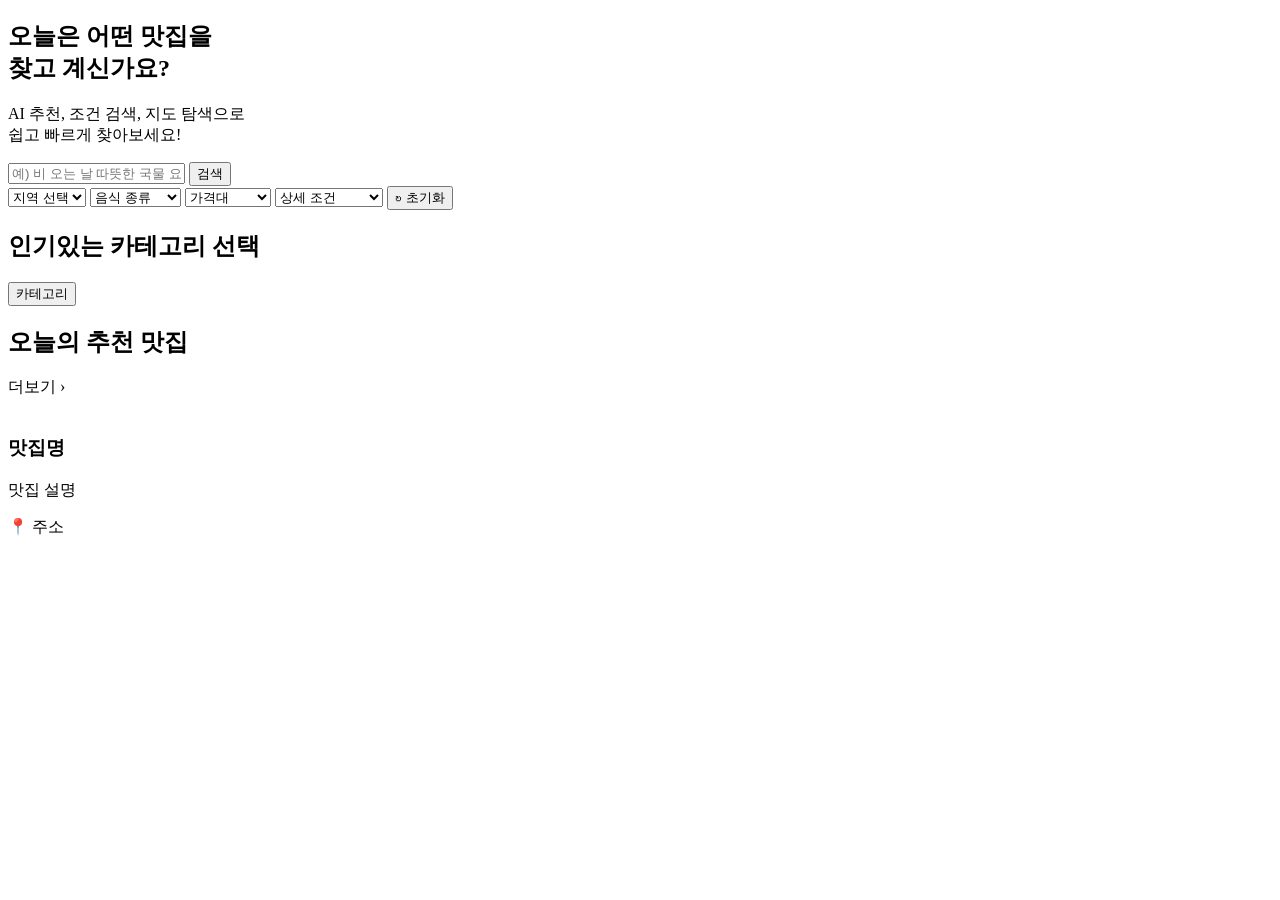
<file: src/main/resources/templates/index.html>
<!DOCTYPE html>
<html lang="ko" xmlns:th="https://www.thymeleaf.org">

<!-- head -->
<head th:replace="~{fragments/commonHead :: commonHead('메인')}"></head>

<body data-page="home">

	<!-- START : header -->
	<div th:replace="~{fragments/header :: header}"></div>

	<main class="container">
    <section class="hero">
      <div class="hero-overlay">
        <h1>오늘은 어떤 맛집을<br />찾고 계신가요?</h1>
        <p>AI 추천, 조건 검색, 지도 탐색으로<br />쉽고 빠르게 찾아보세요!</p>
        <div class="search-panel">
          <div class="main-search">
            <input type="text" id="mainSearchInput" placeholder="예) 비 오는 날 따뜻한 국물 요리, 분위기가 좋은 곳, 강남역 근처 파스타" />
            <button onclick="goMainResult()">검색</button>
          </div>
          <div class="filter-row">
			<select name="city" id="city">
			  <option value="all-city">지역 선택</option>
			  <option th:each="city : ${cities}" th:value="${city}" th:text="${city}"></option>
			</select>
						<!--           
            <select name="city" id="city">
              <option value="all-city">지역 선택</option>
              <option value="seoul">서울특별시</option>
              <option value="incheon">인천광역시</option>
              <option value="gwangju">광주광역시</option>
              <option value="daegu">대구광역시</option>
              <option value="daejeon">대전광역시</option>
              <option value="busan">부산광역시</option>
              <option value="ulsan">울산광역시</option>
              <option value="sejong">세종특별자치시</option>
              <option value="jeju">제주특별자치도</option>
              <option value="gyeonggi">경기도</option>
              <option value="gangwon">강원도</option>
              <option value="gyeongnam">경상남도</option>
              <option value="gyeongbuk">경상북도</option>
              <option value="jeonnam">전라남도</option>
              <option value="jeonbuk">전라북도</option>
              <option value="chungnam">충청남도</option>
              <option value="chungbuk">충청북도</option>
            </select>
             -->
            
            <select name="food_type" id="food_type">
              <option value="all-type">음식 종류</option>
              <option value="korean">한식</option>
              <option value="chinese">중식</option>
              <option value="japanese">일식</option>
              <option value="western">양식</option>
              <option value="bunsik">분식</option>
              <option value="cafe_dessert">카페/디저트</option>
            </select>
            
            <select name="price_range" id="price_range">
              <option value="all-price">가격대</option>
              <option value="under_10k">1만원 이하</option>
              <option value="10k_20k">1~2만원</option>
              <option value="20k_30k">2~3만원</option>
              <option value="30k_50k">3~5만원</option>
              <option value="over_50k">5만원 이상</option>
            </select>
            
            <select name="features" id="features">
              <option value="all-features">상세 조건</option>
              <option value="rainy_day">비오는 날</option>
              <option value="healthy">건강식</option>
              <option value="vegan">비건</option>
              <option value="solo_dining">혼밥</option>
              <option value="lunch">점심 추천</option>
              <option value="gathering">회식 장소</option>
              <option value="late_night">늦은 시간 까지</option>
              <option value="date">데이트</option>
              <option value="good_value">가성비 좋은 곳</option>
              <option value="moody">분위기 좋은 곳</option>
              <option value="quiet">조용한 곳</option>
              <option value="parking">주차 가능</option>
              <option value="group_seats">단체석 보유</option>
              <option value="outdoor">야외 좌석</option>
              <option value="with_baby">아기와 함께</option>
              <option value="pet_friendly">반려동물 동반</option>
              <option value="special_day">특별한 날</option>
            </select>
            <button id="resetBtn" class="outline">↻ 초기화</button>
          </div>
        </div>
      </div>
    </section>

    <section class="section">
    
      <h2>인기있는 카테고리 선택</h2>

	  <div class="popular-category">
		<button th:each="category : ${foodCategories}"
				th:text="${category.name}"
				th:onclick="|location.href='@{/recommend-result(foodType=${category.name})}'|">
			카테고리
		</button>
	  </div>

    </section>


    <section class="section">
      <div class="section-title">
        <h2>오늘의 추천 맛집</h2>
        <a th:href="@{/recommend-result}">더보기 ›</a>
      </div>
      
      <div class="card-grid">

		<div class="restaurant-card"
			th:each="restaurant : ${recommendedRestaurants}"
			th:onclick="|location.href='@{/restaurants/{id}(id=${restaurant.id})}'|">

			<div class="food-img">
			    <img th:src="@{/img/restaurant/default-restaurant.png}" th:alt="${restaurant.name}">
			<!-- 
				<img th:src="${restaurant.imageUrl != null and !restaurant.imageUrl.isBlank()
                 ? restaurant.imageUrl
                 : '/img/restaurant/default-restaurant.png'}"
					th:alt="${restaurant.name}">
			 -->
			</div>

			<div class="card-body">
				<h3 th:text="${restaurant.name}">맛집명</h3>
				<p th:text="${restaurant.description}">맛집 설명</p>
				<div class="distance">
					📍 <span th:text="${restaurant.address}">주소</span>
				</div>
			</div>
		</div>

	  </div>

    </section>
    
  </main>


  <!-- START : footer  -->
  <div th:replace="~{fragments/footer :: footer}"></div>

</body>

</html>
</file>
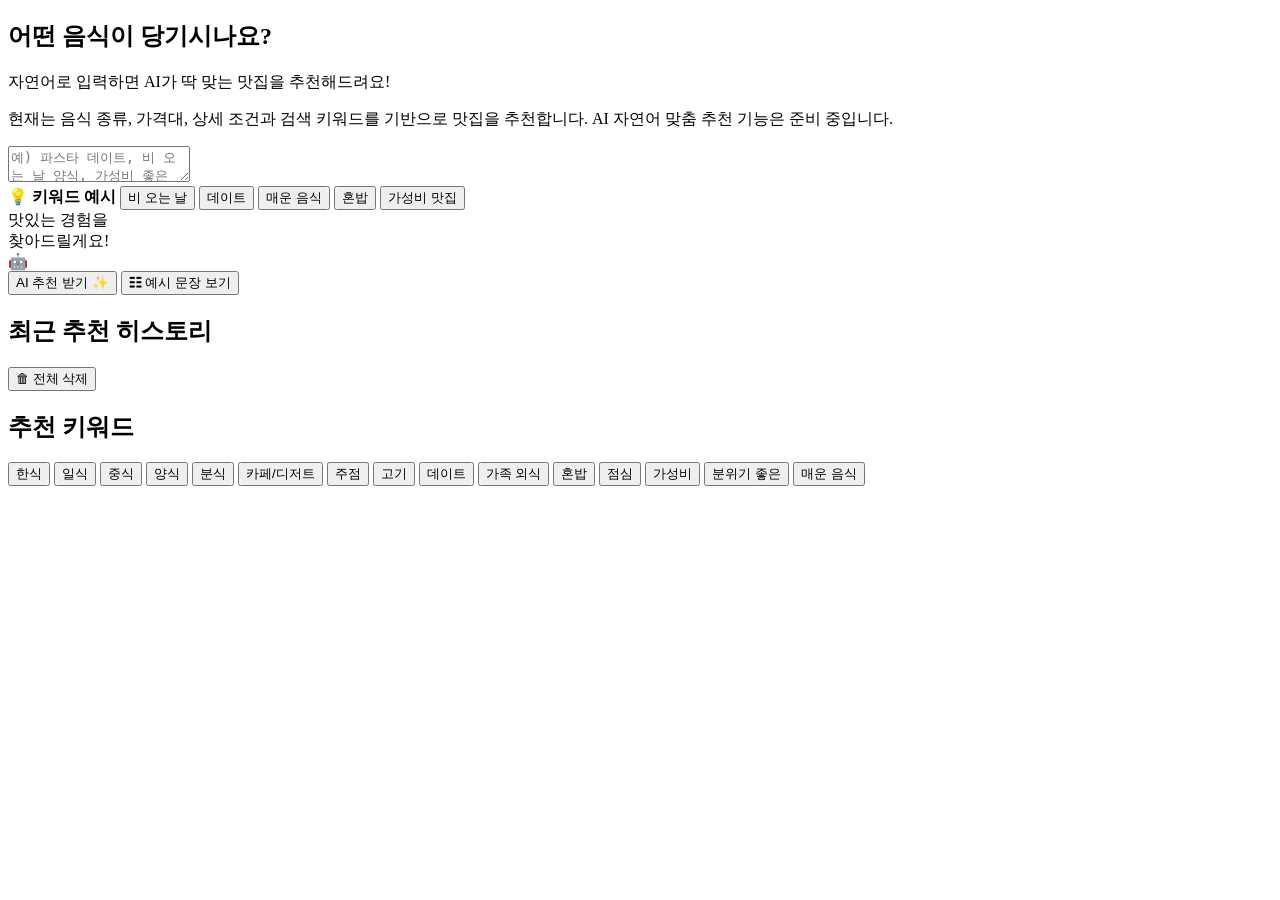
<file: src/main/resources/templates/ai-recommend.html>
<!DOCTYPE html>
<html lang="ko" xmlns:th="https://www.thymeleaf.org">

<!-- head -->
<head th:replace="~{fragments/commonHead :: commonHead('AI 추천')}"></head>

<body data-page="ai">

	<!-- START : header -->
	<div th:replace="~{fragments/header :: header}"></div>

  <main class="container">
    <section class="ai-box">
      <div class="ai-left">
        <h1>어떤 <span>음식</span>이 당기시나요?</h1>
        <p>자연어로 입력하면 AI가 딱 맞는 맛집을 추천해드려요!</p>
        
        <!-- AI연결 전 임시 연결 : 키워드 검색 안내 -->
        <p class="ai-notice">
    	현재는 음식 종류, 가격대, 상세 조건과 검색 키워드를 기반으로 맛집을 추천합니다.
		AI 자연어 맞춤 추천 기능은 준비 중입니다.
		</p>
        
        <textarea id="aiPrompt" maxlength="200" placeholder="예) 파스타 데이트, 비 오는 날 양식, 가성비 좋은 한식 1~2만원"></textarea>
<!-- 
        <textarea id="aiPrompt" maxlength="200" placeholder="예) 비 오는 날 따뜻한 국물 요리, 분위기가 좋은 곳, 강남역 근처 파스타"></textarea>
 -->        
        
        <div class="keyword-line">
          <strong>💡 키워드 예시</strong>
          <button class="chip" onclick="addAiKeyword('비 오는 날')">비 오는 날</button>
		  <button class="chip" onclick="addAiKeyword('데이트')">데이트</button>
		  <button class="chip" onclick="addAiKeyword('매운 음식')">매운 음식</button>
          <button class="chip" onclick="addAiKeyword('혼밥')">혼밥</button>
          <button class="chip" onclick="addAiKeyword('가성비 맛집')">가성비 맛집</button>
        </div>
      </div>
      <div class="ai-right">
        <div class="speech">맛있는 경험을<br />찾아드릴게요!</div>
        <div class="robot">🤖</div>
        <button class="primary large" onclick="goAiResult()">AI 추천 받기 ✨</button>
        <button class="outline" type="button" onclick="showAiExample()">☷ 예시 문장 보기</button>
      </div>
    </section>

    <section class="panel">
      <div class="section-title">
        <h2>최근 추천 히스토리</h2>
        <button id="clearAiHistoryBtn" class="text-btn" type="button">🗑 전체 삭제</button>
      </div>
      
      <!-- 실제 localStorage 사용 -->
      <div class="history-grid" id="aiHistoryGrid"></div>
      
	  <!--
      <div class="history-grid">
        <div class="history-card">비 오는 날<br />따뜻한 국물 요리<span>2025.05.18</span></div>
        <div class="history-card">강남역 근처<br />파스타 맛집<span>2025.05.17</span></div>
        <div class="history-card">가성비 좋은<br />한식 맛집<span>2025.05.15</span></div>
        <div class="history-card">분위기 좋은<br />데이트 장소<span>2025.05.14</span></div>
      </div>
       -->
    </section>

    <section class="panel">
      <h2>추천 키워드</h2>
      
      <div class="chip-wrap wide">
		<button class="chip" type="button" onclick="addAiKeyword('한식')">한식</button>
		<button class="chip" type="button" onclick="addAiKeyword('일식')">일식</button>
		<button class="chip" type="button" onclick="addAiKeyword('중식')">중식</button>
		<button class="chip" type="button" onclick="addAiKeyword('양식')">양식</button>
		<button class="chip" type="button" onclick="addAiKeyword('분식')">분식</button>
		<button class="chip" type="button" onclick="addAiKeyword('카페/디저트')">카페/디저트</button>
		<button class="chip" type="button" onclick="addAiKeyword('주점')">주점</button>
		<button class="chip" type="button" onclick="addAiKeyword('고기')">고기</button>
		<button class="chip" type="button" onclick="addAiKeyword('데이트')">데이트</button>
		<button class="chip" type="button" onclick="addAiKeyword('가족 외식')">가족 외식</button>
		<button class="chip" type="button" onclick="addAiKeyword('혼밥')">혼밥</button>
		<button class="chip" type="button" onclick="addAiKeyword('점심')">점심</button>
		<button class="chip" type="button" onclick="addAiKeyword('가성비')">가성비</button>
		<button class="chip" type="button" onclick="addAiKeyword('분위기 좋은')">분위기 좋은</button>
		<button class="chip" type="button" onclick="addAiKeyword('매운 음식')">매운 음식</button>
	  </div>
      <!-- 
      <div class="chip-wrap wide">
        <button class="chip">한식</button>
        <button class="chip">일식</button>
        <button class="chip">중식</button>
        <button class="chip">양식</button>
        <button class="chip">분식</button>
        <button class="chip">카페/디저트</button>
        <button class="chip">술집</button>
        <button class="chip">고기</button>
        <button class="chip">데이트</button>
        <button class="chip">가족 외식</button>
        <button class="chip">혼밥</button>
        <button class="chip">점심</button>
        <button class="chip">가성비</button>
        <button class="chip">분위기 좋은</button>
        <button class="chip">매운 음식</button>
      </div> -->
    </section>
  </main>

  <!-- START : footer  -->
  <div th:replace="~{fragments/footer :: footer}"></div>

</body>

</html>
</file>
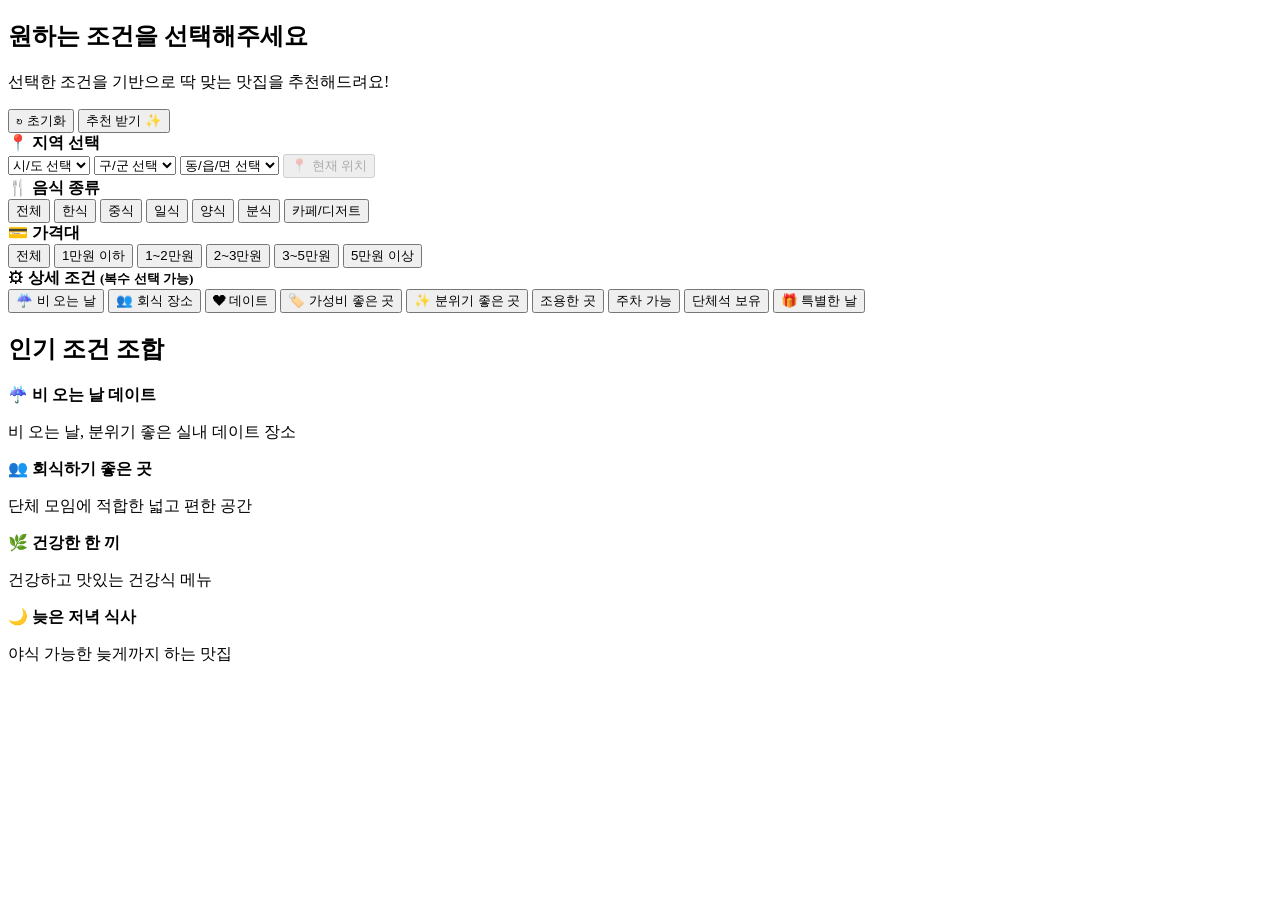
<file: src/main/resources/templates/condition-recommend.html>
<!DOCTYPE html>
<html lang="ko" xmlns:th="https://www.thymeleaf.org">

<!-- head -->
<head th:replace="~{fragments/commonHead :: commonHead('조건 추천')}"></head>

<body data-page="condition">

	<!-- START : header -->
	<div th:replace="~{fragments/header :: header}"></div>

  <main class="container">
    <section class="condition-panel">
      <div class="section-title">
        <div>
          <h1>원하는 조건을 선택해주세요</h1>
          <p>선택한 조건을 기반으로 딱 맞는 맛집을 추천해드려요!</p>
        </div>
        <div>
          <button id="resetBtn" class="outline">↻ 초기화</button>
          <button class="primary" onclick="goResult()">추천 받기 ✨</button>
        </div>
      </div>

      <div class="option-box">

		<div class="option-row">
		  <strong>📍 지역 선택</strong>

		  <div class="region-controls">
			<select name="city" id="city">
			  <option value="all-city">시/도 선택</option>
			  <option th:each="city : ${cities}" th:value="${city}" th:text="${city}"></option>
			</select>
			
			<select name="district" id="district">
			  <option value="all-district">구/군 선택</option>
			</select>
			
			<select name="town" id="town">
			  <option value="all-town">동/읍/면 선택</option>
			</select>

			<button id="currentLocationBtn" class="outline" type="button"
					disabled title="지도 연동 후 지원 예정입니다.">📍 현재 위치
			</button>
		  </div>
		  
		</div>

				<!-- 
        <div class="option-row">
          <strong>📍 지역 선택</strong>
          
          <select name="city" id="city">
			<option value="all-city">시/도 선택</option>
			<option th:each="city : ${cities}" th:value="${city}" th:text="${city}"></option>
		  </select>
		  
		  <select name="district" id="district">
			<option value="all-district">구/군 선택</option>
		  </select>
		  
		  <select name="town" id="town">
			<option value="all-town">동/읍/면 선택</option>
		  </select>

          
          <button id="currentLocationBtn" class="outline" type="button" disabled 
          		title="지도 연동 후 지원 예정입니다.">
    			📍 현재 위치
    	  </button>

        </div>
 -->
        
        <div id="food-type-group" class="option-row">
		  <strong>🍴 음식 종류</strong>
		  <div class="option-buttons">
			<button class="select-chip active">전체</button>
			<button class="select-chip">한식</button>
			<button class="select-chip">중식</button>
			<button class="select-chip">일식</button>
			<button class="select-chip">양식</button>
			<button class="select-chip">분식</button>
			<button class="select-chip">카페/디저트</button>
		  </div>
		</div>

		<div id="price-range-group" class="option-row">
		  <strong>💳 가격대</strong>
		  <div class="option-buttons">
			<button class="select-chip active">전체</button>
			<button class="select-chip">1만원 이하</button>
			<button class="select-chip">1~2만원</button>
			<button class="select-chip">2~3만원</button>
			<button class="select-chip">3~5만원</button>
			<button class="select-chip">5만원 이상</button>
		  </div>
		</div>

				<!-- 음식점 수용 인원 데이터 추가 후 활성화
        
        <div id="people-count-group" class="option-row">
          <strong>👥 인원</strong>
          <button class="select-chip active">전체</button>
          <button class="select-chip">1~2명</button>
          <button class="select-chip">3~4명</button>
          <button class="select-chip">5~8명</button>
          <button class="select-chip">9명 이상</button>
        </div>
        -->
        
        <div id="feature-group" class="option-row vertical">
          <strong>⚙ 상세 조건 <small>(복수 선택 가능)</small></strong>

			<div class="chip-wrap">
				<button class="select-chip" data-value="비 오는 날">☔ 비 오는 날</button>
				<button class="select-chip" data-value="회식 장소">👥 회식 장소</button>
				<button class="select-chip" data-value="데이트">❤ 데이트</button>
				<button class="select-chip" data-value="가성비 좋은 곳">🏷️ 가성비 좋은 곳</button>
				<button class="select-chip" data-value="분위기 좋은 곳">✨ 분위기 좋은 곳</button>
				<button class="select-chip" data-value="조용한 곳">조용한 곳</button>
				<button class="select-chip" data-value="주차 가능">주차 가능</button>
				<button class="select-chip" data-value="단체석 보유">단체석 보유</button>
				<button class="select-chip" data-value="특별한 날">🎁 특별한 날</button>
			</div>
		</div>
        
      </div>
    </section>

    <section class="section">
      <h2>인기 조건 조합</h2>
      <div class="combo-grid">
        <div class="combo-card">☔ <strong>비 오는 날 데이트</strong>
          <p>비 오는 날, 분위기 좋은 실내 데이트 장소</p>
        </div>
        <div class="combo-card">👥 <strong>회식하기 좋은 곳</strong>
          <p>단체 모임에 적합한 넓고 편한 공간</p>
        </div>
        <div class="combo-card">🌿 <strong>건강한 한 끼</strong>
          <p>건강하고 맛있는 건강식 메뉴</p>
        </div>
        <div class="combo-card">🌙 <strong>늦은 저녁 식사</strong>
          <p>야식 가능한 늦게까지 하는 맛집</p>
        </div>
      </div>
    </section>
  </main>

  <!-- START : footer  -->
  <div th:replace="~{fragments/footer :: footer}"></div>

</body>

</html>
</file>
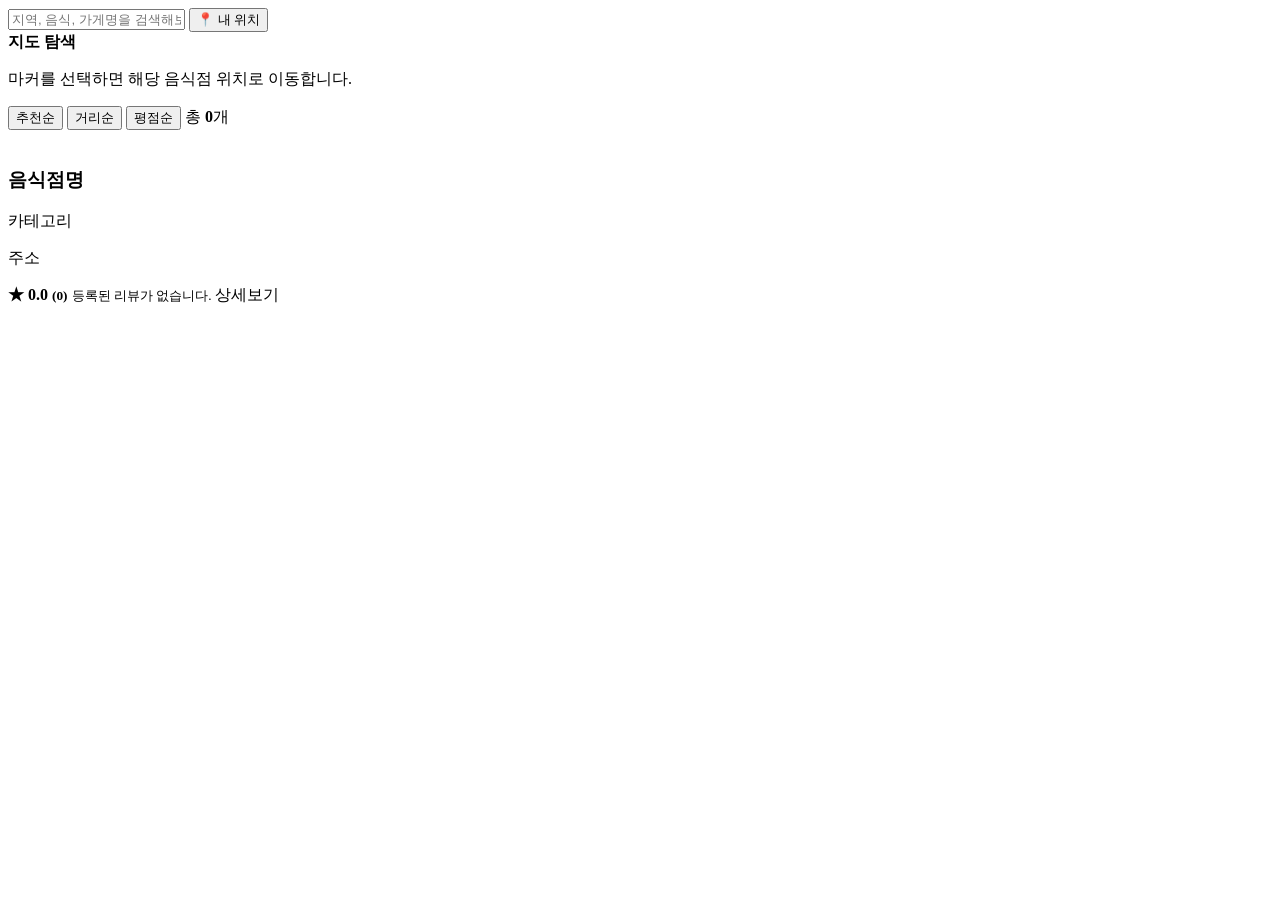
<file: src/main/resources/templates/map-explore.html>
<!DOCTYPE html>
<html lang="ko" xmlns:th="https://www.thymeleaf.org">

<!-- head -->
<head th:replace="~{fragments/commonHead :: commonHead('내 주변 맛집')}"></head>

<body data-page="map" class="map-page">

	<!-- START : header -->
	<div th:replace="~{fragments/header :: header}"></div>

  <main class="map-layout">
    <aside class="map-sidebar">
    
      <div class="map-search">
        <input type="text" placeholder="지역, 음식, 가게명을 검색해보세요" />
        <button class="outline">📍 내 위치</button>
      </div>
      
	  <div class="current-location">
		<strong>지도 탐색</strong>
		<p>마커를 선택하면 해당 음식점 위치로 이동합니다.</p>
	  </div>
      
      <div class="sort-line">
        <button>추천순</button>
        <button>거리순</button>
        <button>평점순</button>
        <span>총 <strong id="mapResultCount" th:text="${#lists.size(restaurants)}">0</strong>개</span>
      </div>

	  <div class="map-list">
	  
		<div class="mini-card map-restaurant-item"
			th:each="restaurant : ${restaurants}"
			th:data-id="${restaurant.id}" th:data-name="${restaurant.name}"
			th:data-address="${restaurant.address}"
			th:data-category="${#lists.isEmpty(restaurant.categories) ? '맛집' : restaurant.categories[0]}"
			th:data-rating="${restaurant.averageRating}"
			th:data-review-count="${restaurant.reviewCount}"
			th:data-detail-url="@{/restaurants/{id}(id=${restaurant.id})}"
			th:data-latitude="${restaurant.latitude}"
			th:data-longitude="${restaurant.longitude}">

		  <div class="mini-img">
			<img th:src="@{/img/restaurant/default-restaurant.png}"
					th:alt="${restaurant.name}">
		  </div>

		  <div class="mini-card-info">
			<h3 th:text="${restaurant.name}">음식점명</h3>

			<span class="map-category"
				th:if="${not #lists.isEmpty(restaurant.categories)}"
				th:text="${restaurant.categories[0]}"> 카테고리 </span>

			<p th:text="${restaurant.address}">주소</p>
			<b th:if="${restaurant.reviewCount != null and restaurant.reviewCount > 0}">
				★ <span th:text="${restaurant.averageRating}">0.0</span> 
				<small th:text="|(${restaurant.reviewCount})|">(0)</small>
			</b>
			<small th:if="${restaurant.reviewCount == null or restaurant.reviewCount == 0}">
				등록된 리뷰가 없습니다. 
			</small>
			<a class="map-detail-button" 
				th:href="@{/restaurants/{id}(id=${restaurant.id})}"> 상세보기 </a>
		  </div>
		  
		</div>
		
		<p id="mapEmptyMessage" class="map-empty-message" hidden>
			현재 지도 범위에 표시할 음식점이 없습니다.
		</p>
		
	  </div>

			<!-- 
      <div class="map-list">
        <div class="mini-card">
          <div class="mini-img img-1"></div>
          <div>
            <h3>진심 한상 <span>한식</span></h3>
            <p>따뜻한 국물 요리의 정갈한 한상차림</p><b>★ 4.8</b> <small>0.2km</small>
          </div>
        </div>
        <div class="mini-card">
          <div class="mini-img img-2"></div>
          <div>
            <h3>수제떡갈비 한상 <span>한식</span></h3>
            <p>수제 떡갈비와 정갈한 반찬</p><b>★ 4.6</b> <small>0.4km</small>
          </div>
        </div>
        <div class="mini-card">
          <div class="mini-img img-3"></div>
          <div>
            <h3>라벨라 이탈리아 <span>양식</span></h3>
            <p>신선한 재료로 만든 정통 이탈리안</p><b>★ 4.5</b> <small>0.5km</small>
          </div>
        </div>
        <div class="mini-card">
          <div class="mini-img img-4"></div>
          <div>
            <h3>카페 온더테이블 <span>카페</span></h3>
            <p>감성 가득한 디저트와 커피</p><b>★ 4.6</b> <small>0.6km</small>
          </div>
        </div>
        <button class="more">더보기⌄</button>
      </div>
       -->
      
    </aside>
	
	<section id="map" class="map-canvas">
	
	</section>
	
    <!-- 
    <section class="fake-map">
      <div class="map-label label-1">역삼역</div>
      <div class="map-label label-2">선정공원</div>
      <div class="map-label label-3">대치역</div>
      <button class="marker m1">🍴</button><button class="marker m2">🍴</button><button
        class="marker m3">🍴</button><button class="marker m4">🍴</button>
      <div class="map-popup">
        <div class="mini-img img-1"></div>
        <div>
          <h3>진심 한상 <span>한식</span></h3>
          <p>따뜻한 국물 요리의 정갈한 한상차림</p>
          <b>★ 4.8</b> <small>0.2km</small>
          <button th:onclick="|location.href='@{/restaurant-detail}'|">상세보기</button>
        </div>
      </div>
      <div class="zoom"><button>+</button><button>-</button></div>
    </section>
     -->
    
  </main>


  <script th:src="|https://dapi.kakao.com/v2/maps/sdk.js?appkey=${kakaoMapKey}&autoload=false|"></script>
  <script th:src="@{/js/map.js}"></script>

</body>

</html>
</file>
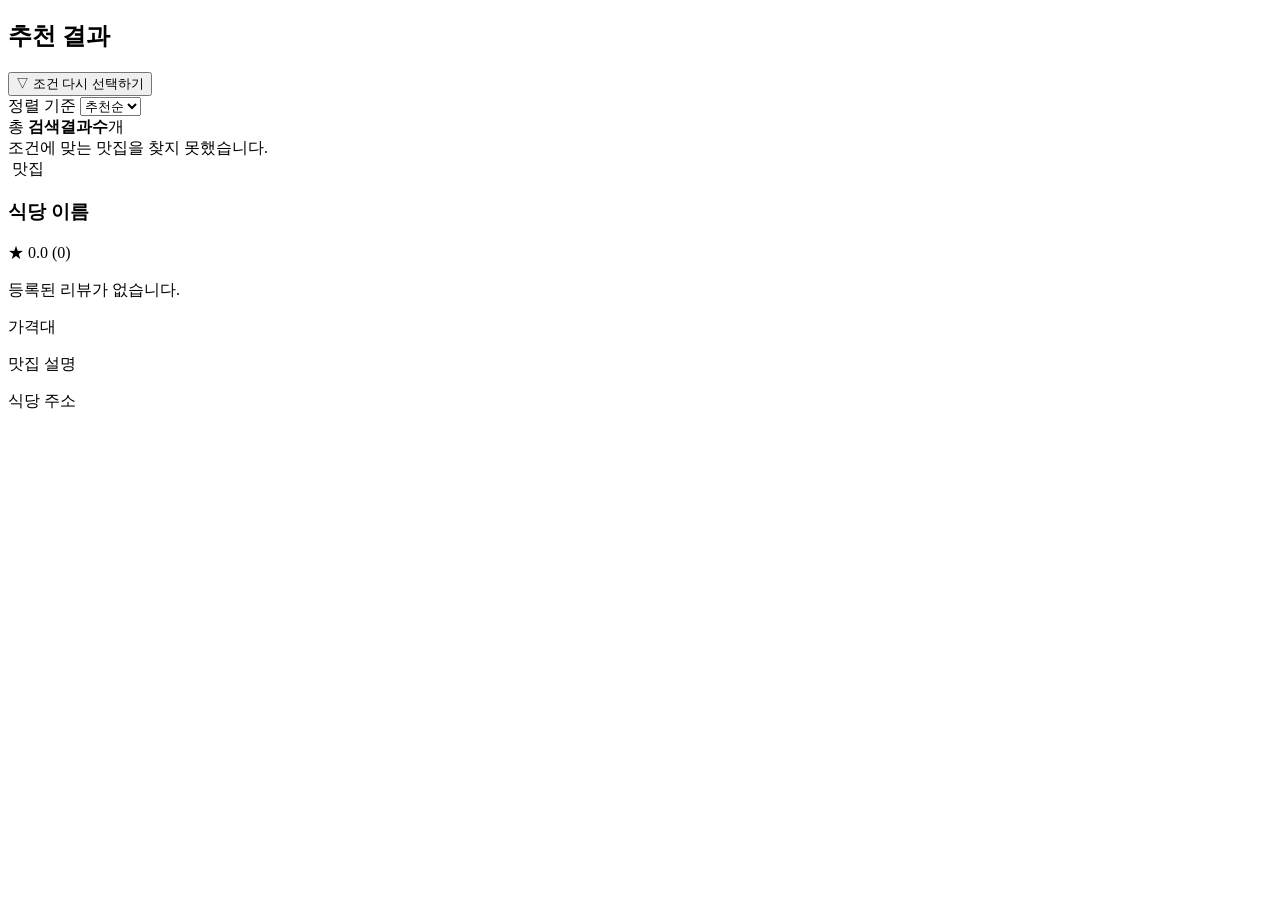
<file: src/main/resources/templates/recommend-result.html>
<!DOCTYPE html>
<html lang="ko" xmlns:th="https://www.thymeleaf.org">

<!-- head -->
<head th:replace="~{fragments/commonHead :: commonHead('추천 결과')}"></head>

<body data-page="condition">
  
  <!-- START : header -->
  <div th:replace="~{fragments/header :: header}"></div>
  
  <main class="container">
    <section class="result-summary">
		<h1>추천 결과</h1>

		<div class="selected-chip-wrap"
			th:if="${(keyword != null and !#strings.isEmpty(keyword))
			or city != null or district != null or town != null
			or not #lists.isEmpty(foodType)
			or priceRange != null
			or not #lists.isEmpty(feature)}">
			
			<!-- 검색어 -->
			<span class="selected-chip" th:if="${keyword != null and !#strings.isEmpty(keyword)}" th:text="${keyword}"></span>

			<!-- 지역 -->
			<span class="selected-chip" th:if="${city != null}" th:text="${city}"></span> 
			<span class="selected-chip" th:if="${district != null}" th:text="${district}"></span>
			<span class="selected-chip" th:if="${town != null}" th:text="${town}"></span>

			<!-- 음식 종류 -->
			<span class="selected-chip" th:each="food : ${foodType}" th:text="${food}"></span>

			<!-- 가격대 -->
			<span class="selected-chip" th:if="${priceRange != null}" th:text="${priceRange}"></span>

			<!-- 상세 조건 -->
			<span class="selected-chip" th:each="condition : ${feature}" th:text="${condition}"></span>
		</div>

		<div class="result-actions">
			<button class="primary" th:onclick="|location.href='@{/condition-recommend}'|">
				▽ 조건 다시 선택하기
			</button>
		</div>

	</section>

    <section class="result-list panel">
      <div class="toolbar">
        <label>정렬 기준
          <select>
            <option>추천순</option>
            <!-- <option>거리순</option>
            <option>평점순</option> -->
          </select>
        </label>
        <div>총
        	<strong th:text="${#lists.size(restaurants)}">검색결과수</strong>개
			<!-- 목록/그리드 보기 전환 기능 구현 후 활성화
         	<button class="view active">▦</button>
        	<button class="view">☷</button>
        	-->
        </div>
      </div>

      <div class="empty-result"
         th:if="${#lists.isEmpty(restaurants)}">
        조건에 맞는 맛집을 찾지 못했습니다.
      </div>


      <div class="card-grid result"
      		th:if="${not #lists.isEmpty(restaurants)}">

        <div class="restaurant-card" 
        	th:each="restaurant : ${restaurants}"
        	th:onclick="|location.href='@{/restaurants/{id}(id=${restaurant.id})}'|">
        	
          <div class="food-img img-1">
            <img th:src="@{/img/restaurant/default-restaurant.png}" th:alt="${restaurant.name}">
          	<span class="badge"
				th:text="${#lists.isEmpty(restaurant.categories) ? '맛집' : restaurant.categories[0]}">
			  맛집
			</span>
          	
          </div>
          
          <div class="card-body">
          
            <h3 th:text="${restaurant.name}">식당 이름</h3>
            
            <p class="meta" th:if="${restaurant.reviewCount != null and restaurant.reviewCount > 0}">
			  ★ <span th:text="${restaurant.averageRating}">0.0</span>
			  <span th:text="|(${restaurant.reviewCount})|">(0)</span>
			</p>
			
			<p class="meta" th:if="${restaurant.reviewCount == null or restaurant.reviewCount == 0}">
				등록된 리뷰가 없습니다.
			</p>
			
			<p class="price-info" 
				th:if="${restaurant.priceRange != null and !restaurant.priceRange.isBlank()}" 
				th:text="${restaurant.priceRange}">
			  가격대
			</p>
            
            <p class="card-description" 
            	th:text="${restaurant.description != null and !restaurant.description.isBlank()
				? restaurant.description
				: '등록된 맛집 소개가 없습니다.'}">
			  맛집 설명
			</p>
            
            
            <div class="distance" 
            	th:text="${restaurant.address}">식당 주소</div>
            
          </div>
        </div> 
      </div>
      
      <!-- 페이지네이션은 추후 구현
      <div class="pagination">
        <button>‹</button>
        <button
          class="active">1</button>
        <button>2</button>
        <button>3</button>
        <span>...</span>
        <button>6</button>
        <button>›</button>
      </div>
      -->
      
    </section>
  </main>


  <!-- START : footer  -->
  <div th:replace="~{fragments/footer :: footer}"></div>

</body>

</html>
</file>
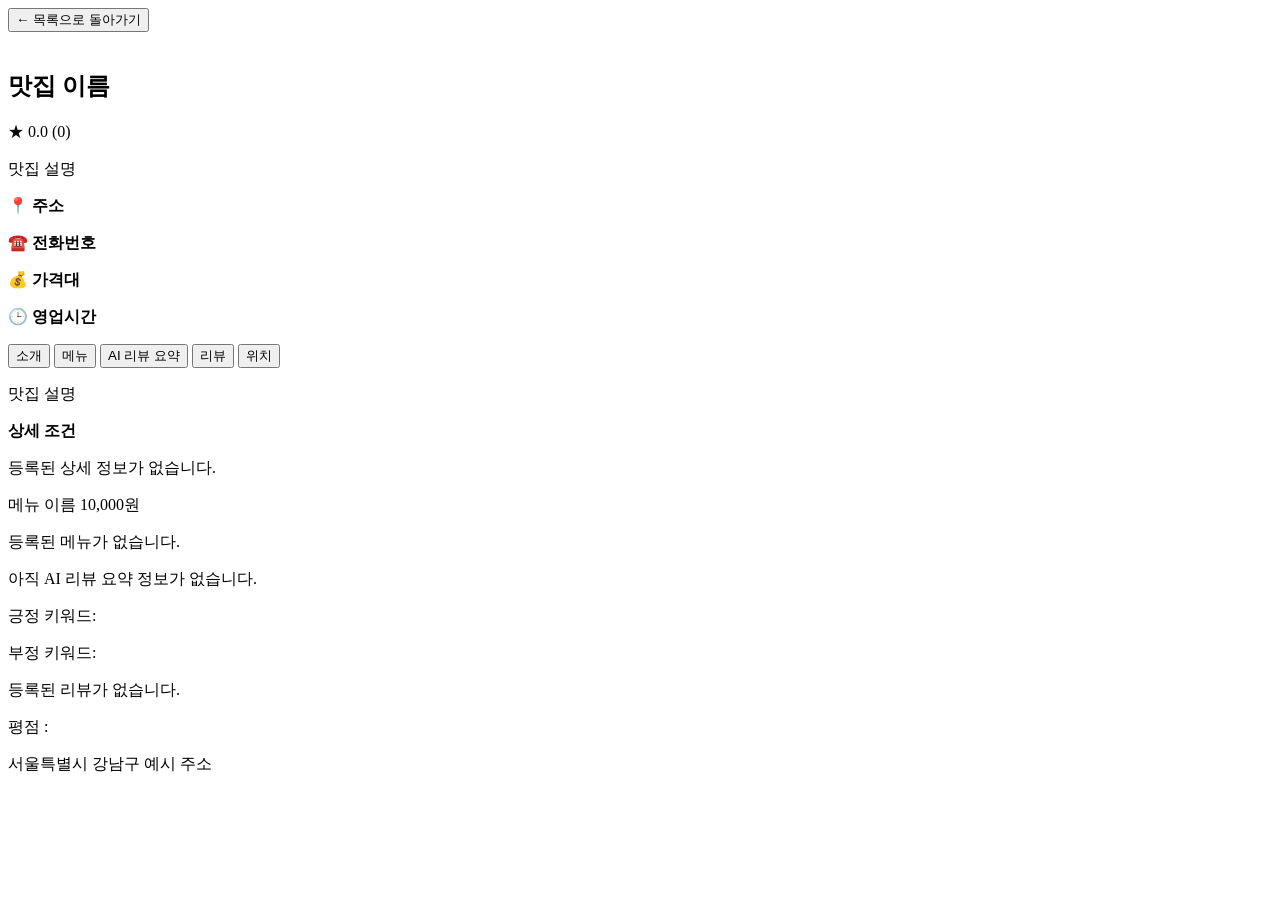
<file: src/main/resources/templates/restaurant-detail.html>
<!DOCTYPE html>
<html lang="ko" xmlns:th="https://www.thymeleaf.org">

<!-- head -->
<head th:replace="~{fragments/commonHead :: commonHead('맛집 상세')}"></head>

<body data-page="condition">

	<!-- START : header -->
	<div th:replace="~{fragments/header :: header}"></div>

  <main class="container">
    <section class="detail-panel">
      <button class="back" onclick="history.back()">← 목록으로 돌아가기</button>
      <div class="detail-top">
<!--         <div class="detail-image img-1"><span>1 / 18</span></div> -->
        <div class="detail-image img-1">
          <img th:src="@{/img/restaurant/default-restaurant.png}" th:alt="${restaurant.name}">
<!-- 
        	<img th:src="${restaurant.imageUrl != null and !restaurant.imageUrl.isBlank()
						? restaurant.imageUrl
						: '/img/restaurant/default-restaurant.png'}" 
				th:alt="${restaurant.name}"> 
 -->
		</div>
         
        <div class="detail-info">
        
          <div class="tag-line">
			<span th:each="category : ${restaurant.categories}" th:text="${category}"></span>
			<span th:each="tag : ${restaurant.tags}" th:text="${tag}"></span>
		  </div>
          
          <h1 th:text="${restaurant.name}">맛집 이름</h1>
          <p class="score">
            ★ <span th:text="${averageRating}">0.0</span>
    		<span th:text="|(${#lists.size(reviews)})|">(0)</span>
		  </p>
          <p th:text="${restaurant.description}">맛집 설명</p>
          
          <div class="info-grid">
			<p>📍 <strong th:text="${restaurant.address}">주소</strong></p>
			<p>☎️ <strong th:text="${restaurant.phone}">전화번호</strong></p>
			<p>💰 <strong th:text="${restaurant.priceRange}">가격대</strong></p>
			<p>🕒 <strong th:text="${restaurant.openingHours}">영업시간</strong></p>
		  </div>
		  
        </div>
      </div>
      
      
      
      <div class="tabs">
		  <button class="active" data-tab="intro">소개</button>
		  <button data-tab="menu">메뉴</button>
		  <button data-tab="aiReview">AI 리뷰 요약</button>
		  <button data-tab="review" th:text="|리뷰 (${#lists.size(reviews)})|">리뷰</button>
		  <button data-tab="location">위치</button>
	  </div>
		
		<!-- 소개 탭 -->
	  <div class="tab-content active" id="intro">
		
	    <!-- 맛집 소개 글 : DB 에서  -->
	    <p th:text="${restaurant.description}">
	        맛집 설명
	    </p>

	    <!-- 목업 부분 -->
	    <div class="feature-grid" th:if="${not #lists.isEmpty(restaurant.tags)}">
		  <div th:each="tag : ${restaurant.tags}">
			<strong th:text="${tag}">상세 조건</strong>
		  </div>
		</div>

		<p class="empty-message" th:if="${#lists.isEmpty(restaurant.tags)}">
		  등록된 상세 정보가 없습니다.
		</p>


	  </div>
	  
		<!-- 메뉴 탭 -->
	  <div class="tab-content" id="menu">
		  <div class="menu-list">
		
		    <div
		      class="menu-item"
		      th:each="menu : ${menus}">
		
		      <span
		        class="menu-name"
		        th:text="${menu.menuName}">
		        메뉴 이름
		      </span>
		
		      <span
		        class="menu-price"
		        th:text="${menu.price != null
		          ? #numbers.formatInteger(menu.price, 3, 'COMMA') + '원'
		          : '가격 정보 없음'}">
		        10,000원
		      </span>
		
		    </div>
		
		    <p
		      class="empty-message"
		      th:if="${#lists.isEmpty(menus)}">
		      등록된 메뉴가 없습니다.
		    </p>
		
		  </div>
	  </div>
		
		<!-- AI 리뷰 요약 탭 -->
	  	<div class="tab-content" id="aiReview">

			<div th:if="${aiReviewSummary == null}">
				<p>아직 AI 리뷰 요약 정보가 없습니다.</p>
			</div>

			<div th:unless="${aiReviewSummary == null}">
				<p th:text="${aiReviewSummary.summary}"></p>
				<p>
					긍정 키워드: <span th:text="${aiReviewSummary.positiveKeywords}"></span>
				</p>
				<p>
					부정 키워드: <span th:text="${aiReviewSummary.negativeKeywords}"></span>
				</p>
			</div>

		</div>
		
		
		<!-- 리뷰 탭 -->
		<div class="tab-content" id="review">
			<div th:if="${#lists.isEmpty(reviews)}">
				<p>등록된 리뷰가 없습니다.</p>
			</div>
			
			<div th:unless="${#lists.isEmpty(reviews)}">
				<div th:each="review : ${reviews}" class="review-item">
					<p>
						평점 : <span th:text="${review.rating}"></span>
					</p>
					
					<p th:text="${review.content}"></p>
					
					<p th:text="${review.createdAt}"></p>
				</div>
			</div>
			
		</div>
		
		<!-- 위치 탭 -->
		<div class="tab-content" id="location">
		  <p th:text="${restaurant.address}">
		    서울특별시 강남구 예시 주소
		  </p>
	  </div>
		      
      
      
<!--	기존 코드

      <div class="tabs">
        <button class="active" data-tab="intro">소개</button>
        <button data-tab="menu">메뉴</button>
        <button data-tab="aiReview">AI 리뷰 요약</button>
        <button data-tab="review">리뷰 (1,256)</button>
        <button data-tab="location">위치</button>
      </div>
      <div class="tab-content">
        <p>신선한 재료로 정성스럽게 끓여낸 국물 요리와 다양한 반찬으로 구성된 한상차림을 맛볼 수 있는 한식 맛집입니다.</p>
        <div class="feature-grid">
          <div>🍱 <strong>점심 추천</strong><span>든든한 점심 메뉴</span></div>
          <div>☔ <strong>비 오는 날</strong><span>따뜻한 국물 요리</span></div>
          <div>👥 <strong>단체 모임</strong><span>최대 40명 수용</span></div>
          <div>📅 <strong>예약 가능</strong><span>네이버 예약</span></div>
          <div>🛍️ <strong>포장 가능</strong><span>모든 메뉴 포장</span></div>
        </div>
      </div>
   -->   
      
      
    </section>
  </main>

  <!-- START : footer  -->
  <div th:replace="~{fragments/footer :: footer}"></div>

</body>

</html>
</file>
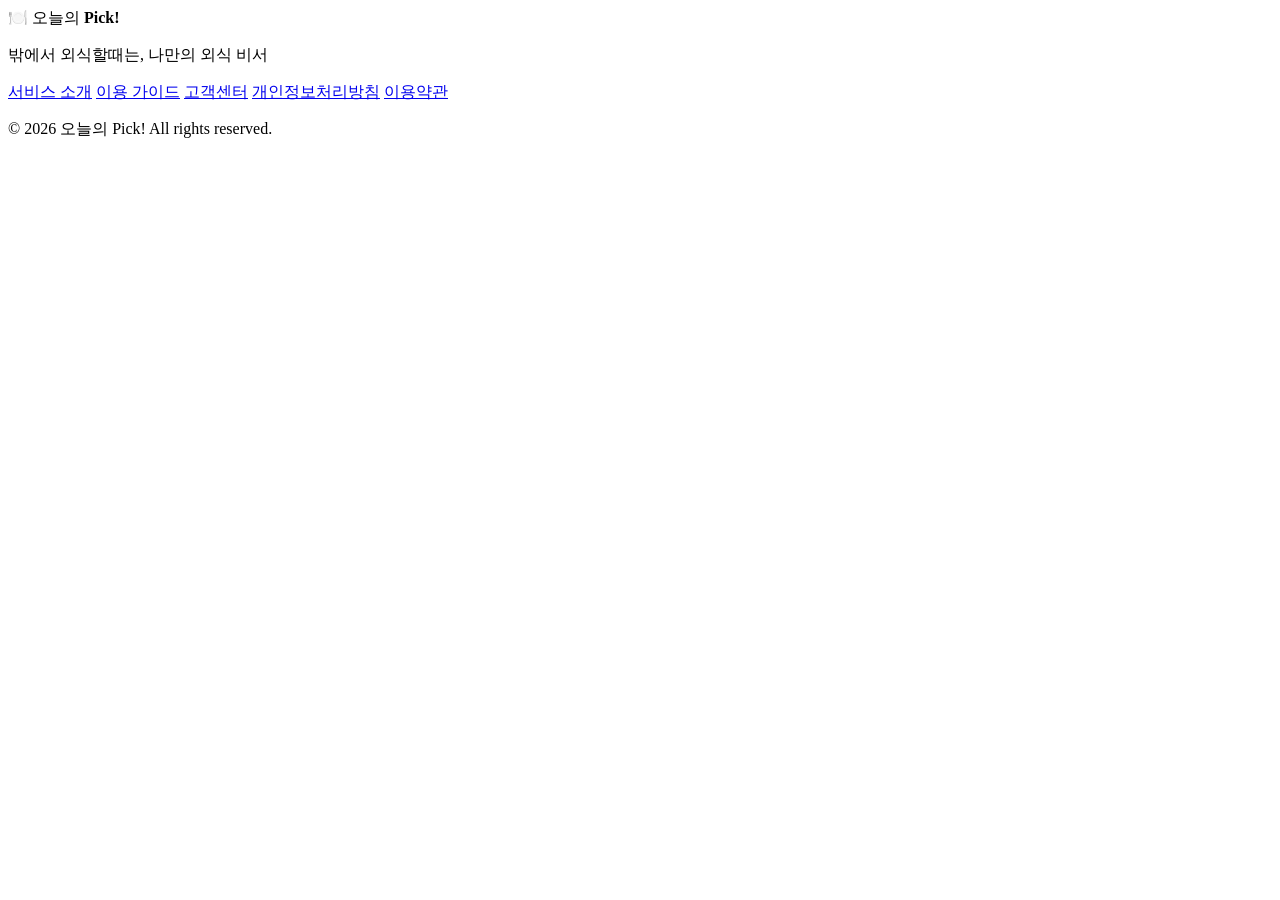
<file: src/main/resources/templates/fragments/footer.html>
<!DOCTYPE html>
<html xmlns:th="http://www.thymeleaf.org">
<body>

  <footer th:fragment="footer" class="footer">
    <div class="footer-brand">
      <div class="logo small">
        <span class="logo-icon">🍽️</span>
        <span>오늘의 <strong>Pick!</strong></span>
      </div>
      <p>밖에서 외식할때는, 나만의 외식 비서</p>
    </div>
    <div class="footer-links">
      <a href="#">서비스 소개</a>
      <a href="#">이용 가이드</a>
      <a href="#">고객센터</a>
      <a href="#">개인정보처리방침</a>
      <a href="#">이용약관</a>
    </div>
    <p class="copyright">© 2026 오늘의 Pick! All rights reserved.</p>
  </footer>

</body>
</html>
</file>
